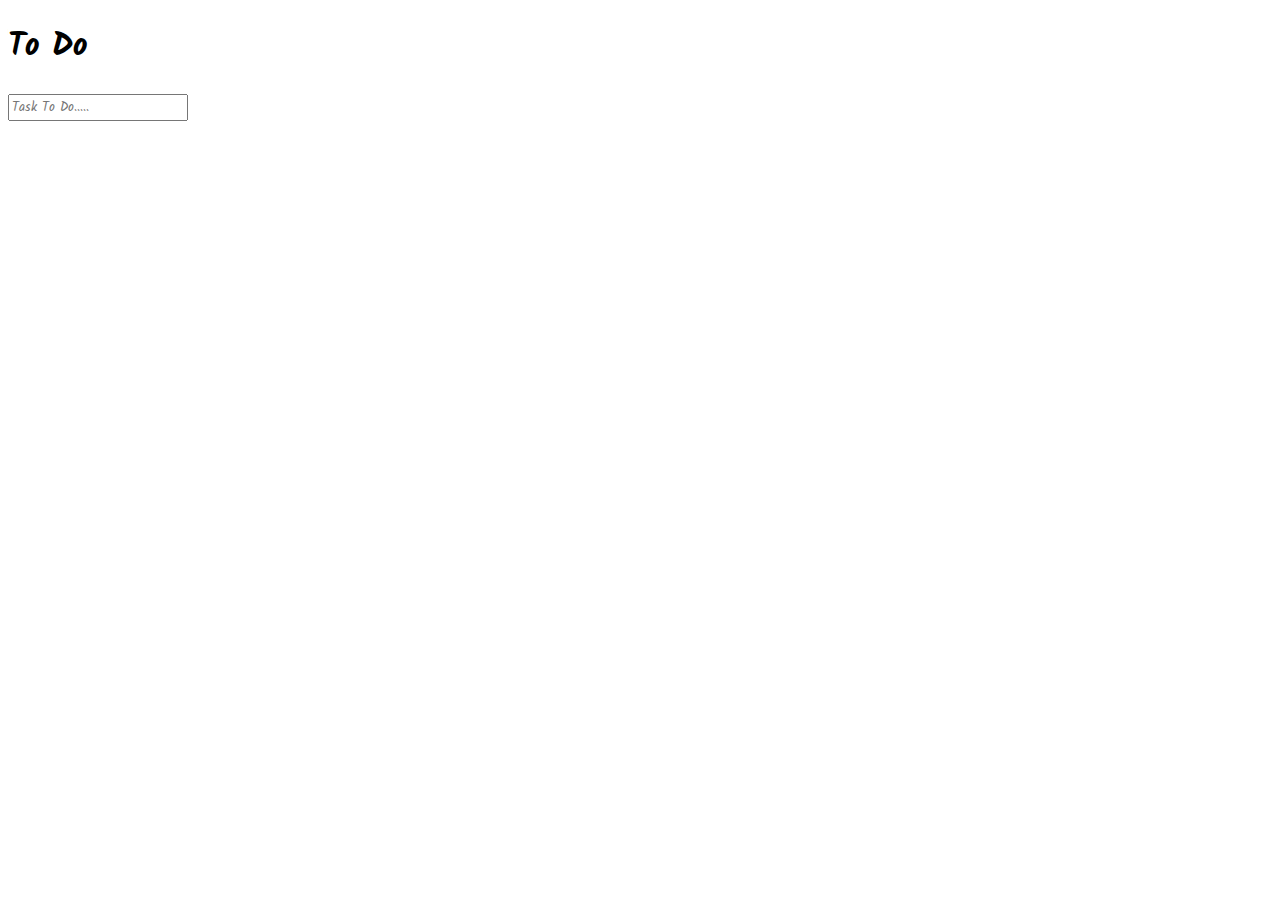
<file: index.html>
<!DOCTYPE html>
<html lang="en">

<head>
  <meta charset="UTF-8">
  <meta http-equiv="X-UA-Compatible" content="IE=edge">
  <meta name="viewport" content="width=device-width, initial-scale=1.0">

  <title>ToDo</title>

  <link rel="preconnect" href="https://fonts.googleapis.com">
  <link rel="preconnect" href="https://fonts.gstatic.com" crossorigin>
  <link href="https://fonts.googleapis.com/css2?family=Kalam:wght@300;400&family=Pacifico&display=swap"
    rel="stylesheet">

  <link rel="stylesheet" href="todo.css">

  <script src="todo.js" defer></script>
</head>

<body>
  <div>
    <h1>to do</h1>
    <input type="text" name="task" id="myinput" placeholder="task to do..... ">
  </div>
  <ul>
    <li>do something</li>
  </ul>

</body>

</html>
</file>
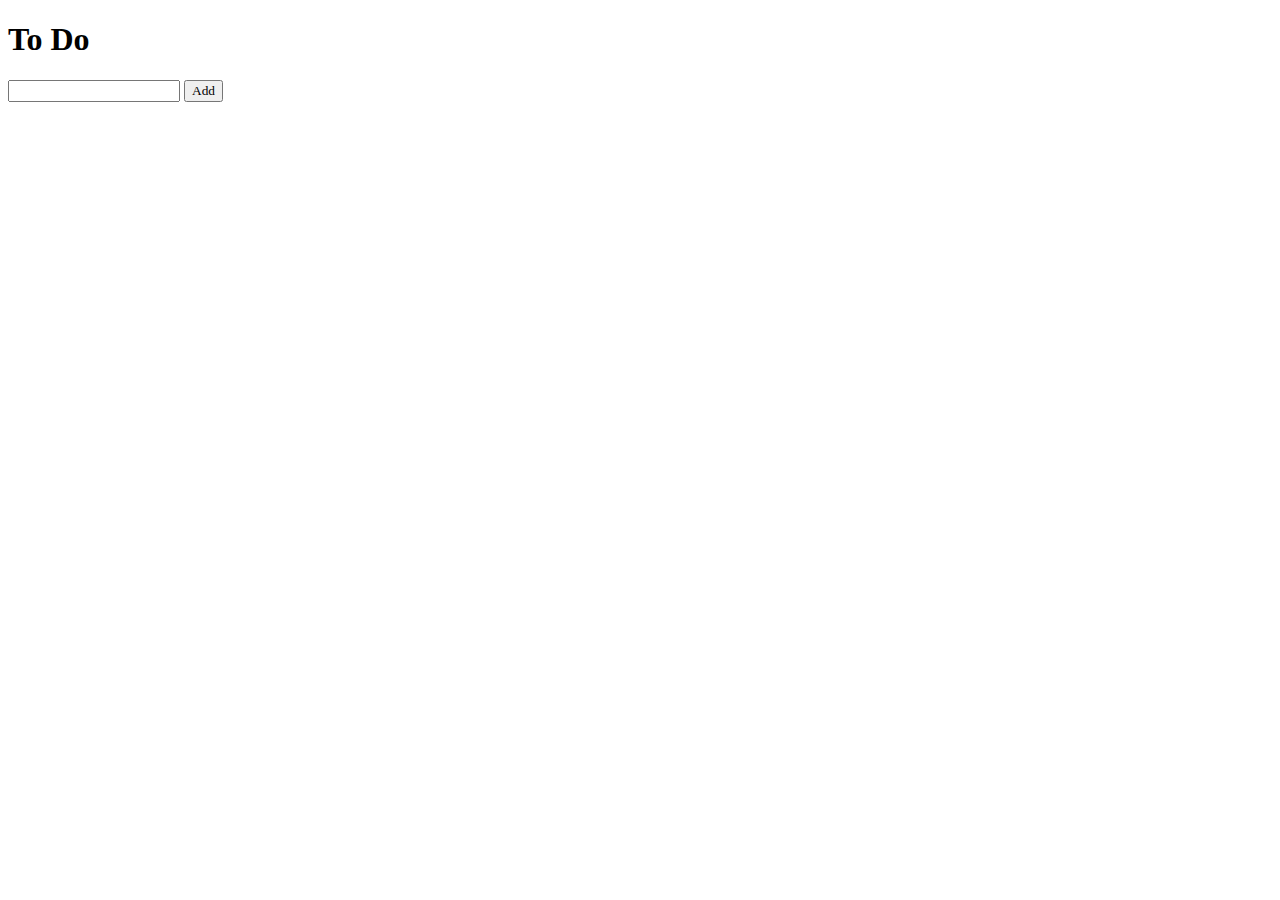
<file: ToDo.html>
<!DOCTYPE html>
<html lang="en">
<head>
    <meta charset="UTF-8">
    <meta http-equiv="X-UA-Compatible" content="IE=edge">
    <meta name="viewport" content="width=device-width, initial-scale=1.0">
    <title>ToDo</title>
    <link rel="stylesheet" href="todo.css">
    <script src="todo.js" defer></script>
</head>
<body>
    <div>
      <h1>to do</h1>
      <input type="text" name="task" id="myinput">
      <button id="addTaskBtn">add</button>
    </div>
    <ul >
      <li>do something</li>
    </ul>

</body>
</html>
</file>
<file: todo.css>
* {
  text-transform: capitalize;
  font-family: 'Kalam', cursive;
}


li {
  background: rgba(228, 228, 228, 0.952);
  /* list-style: none; */
  display: flex;
  justify-content: space-between;
  align-items: center;
  padding: 0.2rem 1rem;

}

li .cross {
  color: red;
  cursor: pointer;
  padding: 0rem 0.4rem;
  background: rgba(228, 228, 228, 0.952);
}

li:hover {
  background-color: rgb(190, 190, 190);
}
</file>
